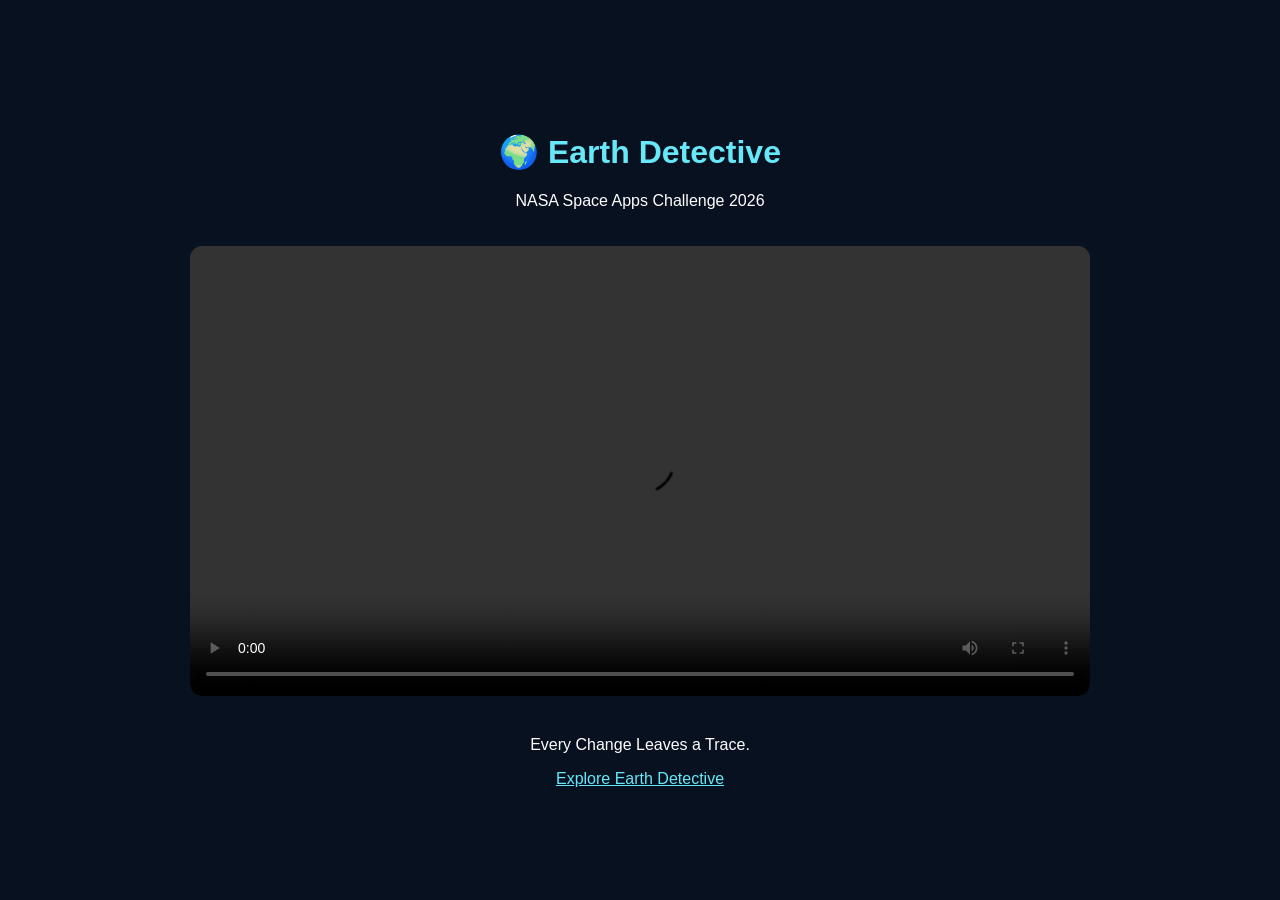
<file: demo/index.html>
<!DOCTYPE html>
<html lang="en">
<head>
  <meta charset="UTF-8">
  <meta name="viewport" content="width=device-width, initial-scale=1.0">
  <title>Earth Detective | Demo Video</title>
  <style>
    body {
      margin: 0;
      min-height: 100vh;
      background: #07111f;
      color: white;
      font-family: Arial, sans-serif;
      display: flex;
      justify-content: center;
      align-items: center;
      text-align: center;
    }
    main {
      width: 90%;
      max-width: 900px;
      padding: 30px 0;
    }
    h1 { color: #67e8f9; }
    video {
      width: 100%;
      border-radius: 12px;
      margin: 20px 0;
    }
    a { color: #67e8f9; }
  </style>
</head>
<body>
  <main>
    <h1>🌍 Earth Detective</h1>
    <p>NASA Space Apps Challenge 2026</p>

    <video controls playsinline preload="metadata">
      <source
        src="./Earth_Detective_Demo.mp4.mp4"
        type="video/mp4">
      Your browser does not support video playback.
    </video>

    <p>Every Change Leaves a Trace.</p>
    <a href="../">Explore Earth Detective</a>
  </main>
</body>
</html>
</file>
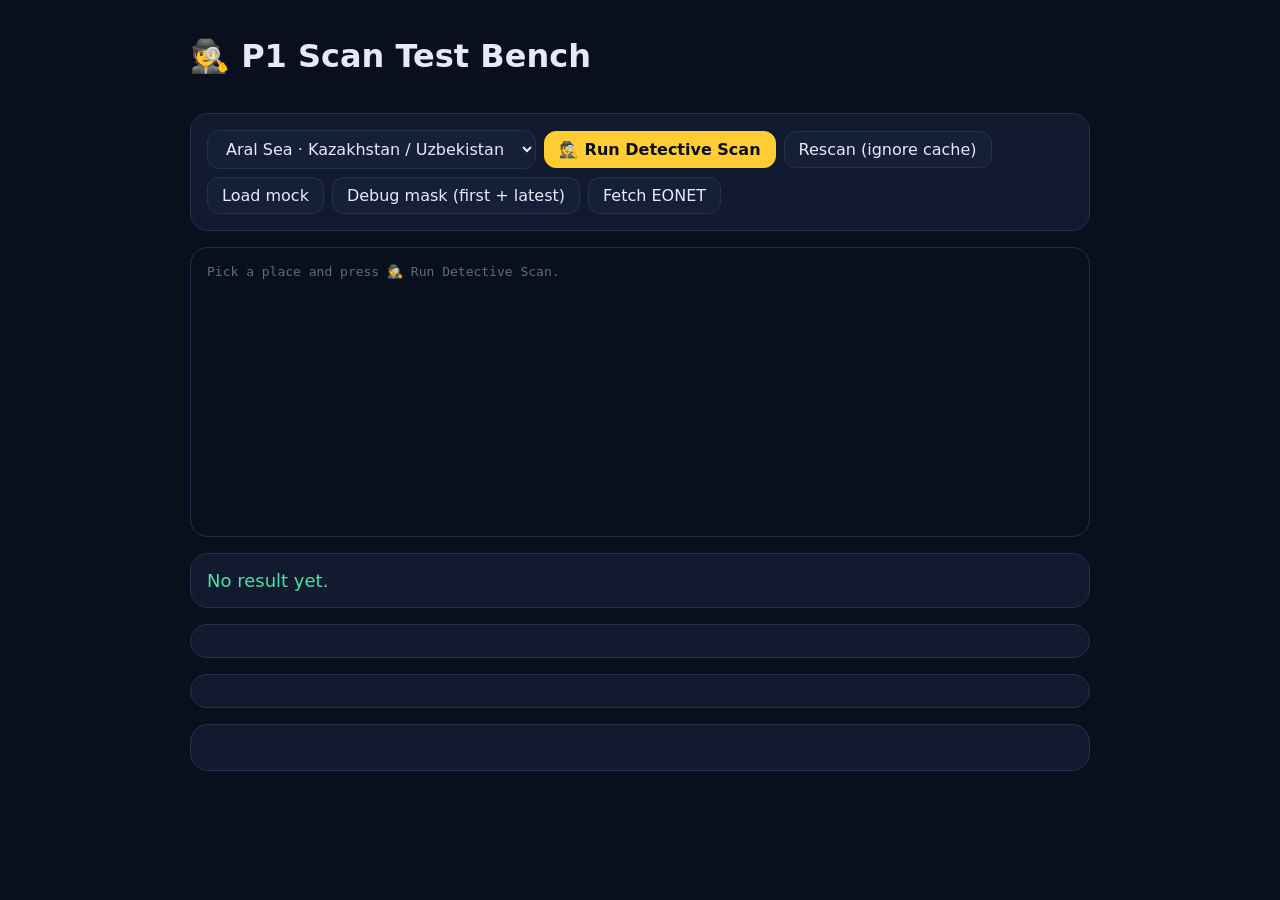
<file: dev/p1-test.html>
<!doctype html>
<html lang="en">
<head>
<meta charset="utf-8">
<meta name="viewport" content="width=device-width, initial-scale=1">
<title>P1 Scan Test Bench</title>
<!-- P1 developer test page. Not part of the app (index.html is P3's). Open via a local server:
     python -m http.server 8000  →  http://localhost:8000/dev/p1-test.html -->
<style>
  :root {
    --bg: #0a0f1e; --card: #121a30; --card-2: #161f38; --line: #25304f;
    --text: #e6eaf6; --muted: #9aa5c4; --faint: #5f6a8a;
    --yellow: #ffcc33; --green: #4fe0a0; --cyan: #3ee0ff; --purple: #b58cff; --red: #ff6b81; --blue: #4fb3ff;
    --radius: 18px; --font: "Segoe UI", system-ui, sans-serif; --mono: Consolas, Menlo, monospace;
  }
  body { margin: 0; padding: 16px; background: var(--bg); color: var(--text); font-family: var(--font); }
  main { max-width: 900px; margin: 0 auto; display: grid; gap: 16px; }
  .card { background: var(--card); border: 1px solid var(--line); border-radius: var(--radius); padding: 16px; }
  .row { display: flex; gap: 8px; flex-wrap: wrap; align-items: center; }
  select, button { font: inherit; padding: 8px 14px; border-radius: 12px; border: 1px solid var(--line);
    background: var(--card-2); color: var(--text); }
  button.primary { background: var(--yellow); color: var(--bg); border-color: var(--yellow); font-weight: 600; }
  table { width: 100%; border-collapse: collapse; font-family: var(--mono); font-size: 13px; }
  td, th { padding: 4px 6px; border-bottom: 1px solid var(--line); text-align: left; }
  .gap { color: var(--faint); }
  .drop { color: var(--red); }
  #finding { font-size: 18px; color: var(--green); }
  #masks { display: grid; grid-template-columns: repeat(auto-fit, minmax(240px, 1fr)); gap: 8px; }
  #masks canvas, #masks img { width: 100%; border-radius: 10px; }
  .muted { color: var(--muted); font-size: 13px; }
  #events li { margin-bottom: 6px; }
</style>
</head>
<body>
<main>
  <h1>🕵️ P1 Scan Test Bench</h1>
  <div class="card row">
    <select id="case"></select>
    <button class="primary" id="run">🕵️ Run Detective Scan</button>
    <button id="rescan">Rescan (ignore cache)</button>
    <button id="mock">Load mock</button>
    <button id="mask">Debug mask (first + latest)</button>
    <button id="eonet">Fetch EONET</button>
  </div>
  <div id="terminal"></div>
  <div class="card"><div id="finding" class="muted">No result yet.</div></div>
  <div class="card" id="masks"></div>
  <div class="card"><table id="table"></table></div>
  <div class="card"><ul id="events" class="muted"></ul></div>
</main>
<script type="module">
  import { CASES } from "../js/cases.js";
  import { runScan } from "../js/scan.js";
  import { loadImage, fetchEvents } from "../js/nasa.js";
  import { debugMask } from "../js/measure.js";

  const $ = (id) => document.getElementById(id);
  let last = null;
  $("case").innerHTML = CASES.map((c) => `<option value="${c.id}">${c.name} · ${c.country}</option>`).join("");

  $("run").onclick = () => runScan($("case").value);
  $("rescan").onclick = () => runScan($("case").value, { rescan: true });
  $("mock").onclick = async () => {
    const r = await (await fetch("../mock/scan-aral.json")).json();
    document.dispatchEvent(new CustomEvent("scan:done", { detail: r }));
  };

  document.addEventListener("scan:error", (e) => { $("finding").textContent = "Error: " + e.detail.message; });
  document.addEventListener("scan:done", (e) => {
    const r = (last = e.detail);
    window.lastScan = r;
    $("finding").textContent = r.finding;
    const drop = r.biggestDrop;
    $("table").innerHTML = "<tr><th>Year</th><th>Date</th><th>Status</th><th>Water %</th><th>Est.</th><th>Image</th></tr>" +
      r.years.map((y) => {
        const cls = y.status !== "ok" ? "gap" : drop && y.year === drop.to ? "drop" : "";
        return `<tr class="${cls}"><td>${y.year}</td><td>${y.date}</td><td>${y.status}</td>` +
          `<td>${y.waterPct ?? "—"}</td><td>${y.estimated ? "estimate" : ""}</td>` +
          `<td><a href="${y.imageUrl}" target="_blank" rel="noopener">open</a></td></tr>`;
      }).join("");
  });

  $("mask").onclick = async () => {
    if (!last) return alert("Run a scan first");
    const ok = last.years.filter((y) => y.status === "ok");
    $("masks").innerHTML = "";
    for (const y of [ok[0], ok.at(-1)]) {
      const img = await loadImage(y.imageUrl);
      const ir = y.analysisUrl ? await loadImage(y.analysisUrl) : null;
      const fig = document.createElement("figure");
      fig.style.margin = 0;
      fig.append(img, debugMask(img, ir));
      const cap = document.createElement("figcaption");
      cap.className = "muted";
      cap.textContent = `${y.year} · water ${y.waterPct}% (cyan = water, magenta = cloud)`;
      fig.append(cap);
      $("masks").append(fig);
    }
  };

  $("eonet").onclick = async () => {
    $("events").innerHTML = "<li>Loading…</li>";
    try {
      const evs = await fetchEvents();
      window.lastEvents = evs;
      $("events").innerHTML = evs.map((e) =>
        `<li><b>${e.title}</b> · ${e.category} · ${e.date} · ${e.lat.toFixed(2)}, ${e.lon.toFixed(2)}` +
        `${e.magnitude ? " · " + e.magnitude : ""} · <a href="${e.thumbUrl}" target="_blank" rel="noopener">thumb</a></li>`).join("");
    } catch (err) {
      $("events").innerHTML = `<li>Error: ${err.message}</li>`;
    }
  };
</script>
</body>
</html>
</file>
